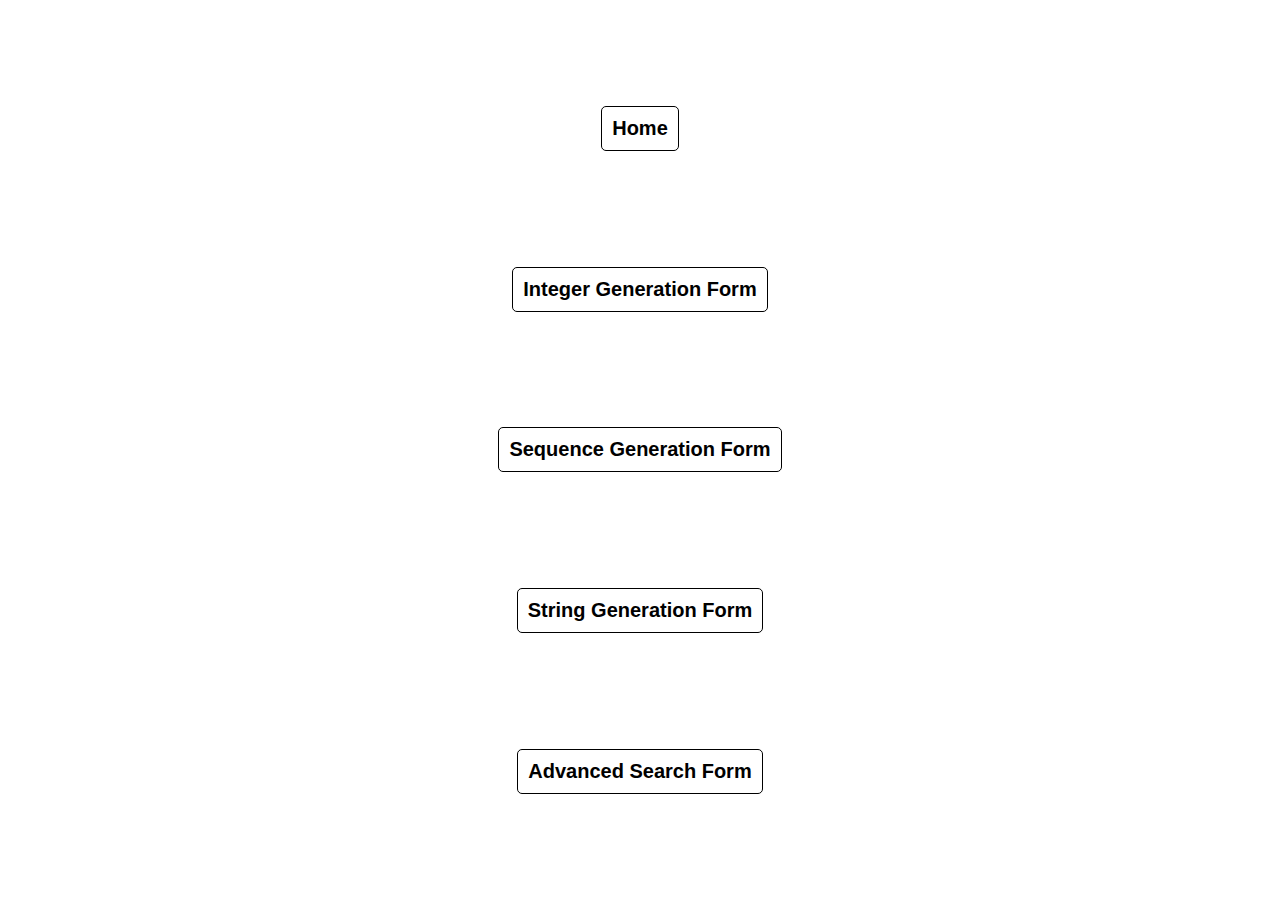
<file: index.html>
<!DOCTYPE html>
<html lang="en">
  <head>
    <meta charset="UTF-8" />
    <meta http-equiv="X-UA-Compatible" content="IE=edge" />
    <meta name="viewport" content="width=device-width, initial-scale=1.0" />
    <title>Laboratory 2 Homework</title>
    <link rel="stylesheet" href="style.css" />
  </head>
  <body>
    <header>
      <div class="sitemap">
        <ul>
          <li>
            <a href="index.html">Home</a>
          </li>
          <li>
            <a href="integer_generation/integer_generation_form.html">Integer Generation Form</a>
          </li>
          <li>
            <a href="sequence_generation/sequence_generation.html">Sequence Generation Form</a>
          </li>
          <li>
            <a href="string_generation/string_generation.html">String Generation Form</a>
          </li>
          <li>
            <a href="advanced_search/advanced_search.html">Advanced Search Form</a>
          </li>
        </ul>
      </div>
    </header>
  </body>
</html>
</file>
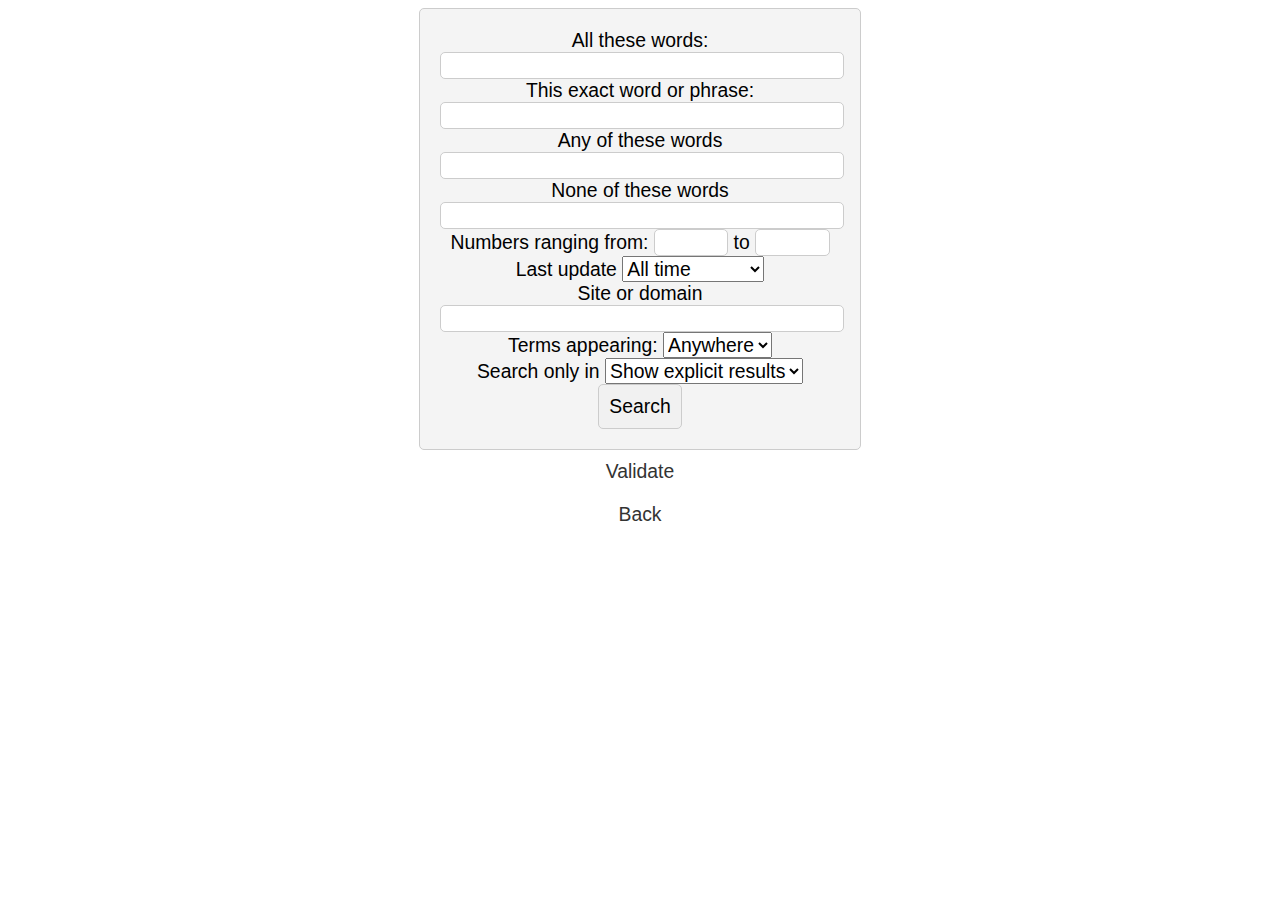
<file: advanced_search/advanced_search.html>
<!DOCTYPE html>
<html lang="en">
  <head>
    <meta charset="UTF-8" />
    <meta http-equiv="X-UA-Compatible" content="IE=edge" />
    <meta name="viewport" content="width=device-width, initial-scale=1.0" />
    <title>Document</title>
    <link rel="stylesheet" href="advanced_search.css" />
  </head>
  <body>
    <!-- form with 14 fields for https://www.google.com/advanced_search -->
    <form id="advanced_search" action="https://www.google.com">
      <input class="hide" type="text" value="" name="lr" />
      <input class="hide" type="text" value="" name="cr" />
      <input class="hide" type="text" value="&tbs=" name="as_filetype" />

      <label for="as_q">All these words:</label>
      <input type="text" name="as_q" id="as_q" />
      <br />

      <label for="as_epq">This exact word or phrase:</label>
      <input type="text" name="as_epq" id="as_epq" />
      <br />

      <label for="as_oq">Any of these words</label>
      <input type="text" name="as_oq" id="as_oq" />
      <br />

      <label for="as_eq">None of these words</label>
      <input type="text" name="as_eq" id="as_eq" />
      <br />

      <label for="as_nlo">Numbers ranging from:</label>
      <input type="text" name="as_nlo" id="as_nlo" />
      <label for="as_nhi">to</label>
      <input type="text" name="as_nhi" id="as_nhi" />
      <br />

      <label for="as_qdr">Last update</label>
      <select name="as_qdr" id="as_qdr">
        <option value="all">All time</option>
        <option value="y">Past year</option>
        <option value="m">Past month</option>
        <option value="w">Past week</option>
        <option value="d">Past 24 hours</option>
      </select>
      <br />
      <label for="as_sitesearch">Site or domain</label>
      <input type="text" name="as_sitesearch" id="as_sitesearch" />
      <br />
      <label for="as_occt">Terms appearing:</label>
      <select name="as_occt" id="as_occt">
        <option value="any">Anywhere</option>
        <option value="title">Title</option>
        <option value="body">Text</option>
        <option value="url">URL</option>
        <option value="links">Links</option>
      </select>
      <br />

      <label for="safe">Search only in</label>
      <select name="safe" id="safe">
        <option value="images">Show explicit results</option>
        <option value="active">Hide explicit results</option>
      </select>
      <br />
      <input type="submit" value="Search" />
    </form>
    <a
      href=" http://validator.w3.org/check?uri=https://laurentiuali.github.io/form-interface-for-web-services/advanced_search/advanced_search.html"
      >Validate</a
    >
    <a href="../index.html">Back</a>
  </body>
</html>
</file>
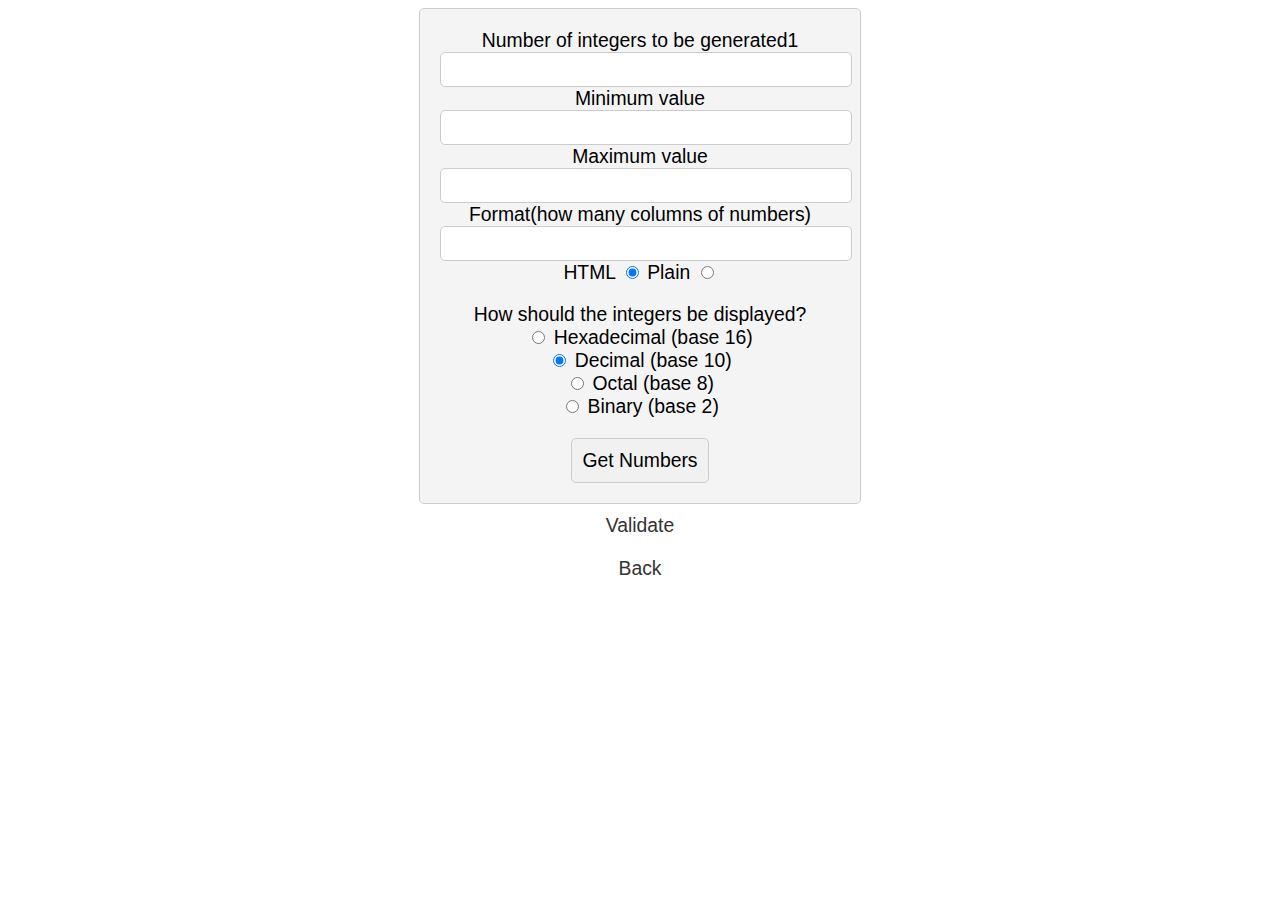
<file: integer_generation/integer_generation_form.html>
<!DOCTYPE html>
<html lang="en">
  <head>
    <meta charset="UTF-8" />
    <meta http-equiv="X-UA-Compatible" content="IE=edge" />
    <meta name="viewport" content="width=device-width, initial-scale=1.0" />
    <title>Document</title>
    <link rel="stylesheet" href="integer-generation.css" />
  </head>
  <body>
    <form id="integer_generation" action="https://www.random.org/integers/">
      <label for="num">Number of integers to be generated1</label>
      <input type="text" name="num" id="num" />
      <br />

      <label for="min">Minimum value</label>
      <input type="text" name="min" id="min" />
      <br />

      <label for="max">Maximum value</label>
      <input type="text" name="max" id="max" />
      <br />

      <label for="col">Format(how many columns of numbers)</label>
      <input type="text" name="col" id="col" />
      <br />

      <label for="html">HTML</label>
      <input
        id="html"
        type="radio"
        name="format"
        value="html"
        checked="checked"
      />

      <label for="plain">Plain</label>
      <input id="plain" type="radio" name="format" value="plain" />
      <br />

      <p>
        How should the integers be displayed?<br />

        <input class="indented" type="radio" name="base" value="16" />
        Hexadecimal (base 16)
        <br />
        <input
          class="indented"
          type="radio"
          name="base"
          value="10"
          checked="checked"
        />
        Decimal (base 10)<br />
        <input class="indented" type="radio" name="base" value="8" /> Octal
        (base 8)<br />
        <input class="indented" type="radio" name="base" value="2" /> Binary
        (base 2)
      </p>
      <input type="submit" value="Get Numbers" />
      <br />
    </form>
    <a
      href=" http://validator.w3.org/check?uri=https://laurentiuali.github.io/form-interface-for-web-services/integer_generation/integer_generation_form.html"
      >Validate</a
    >
    <a href="../index.html">Back</a>
  </body>
</html>
</file>
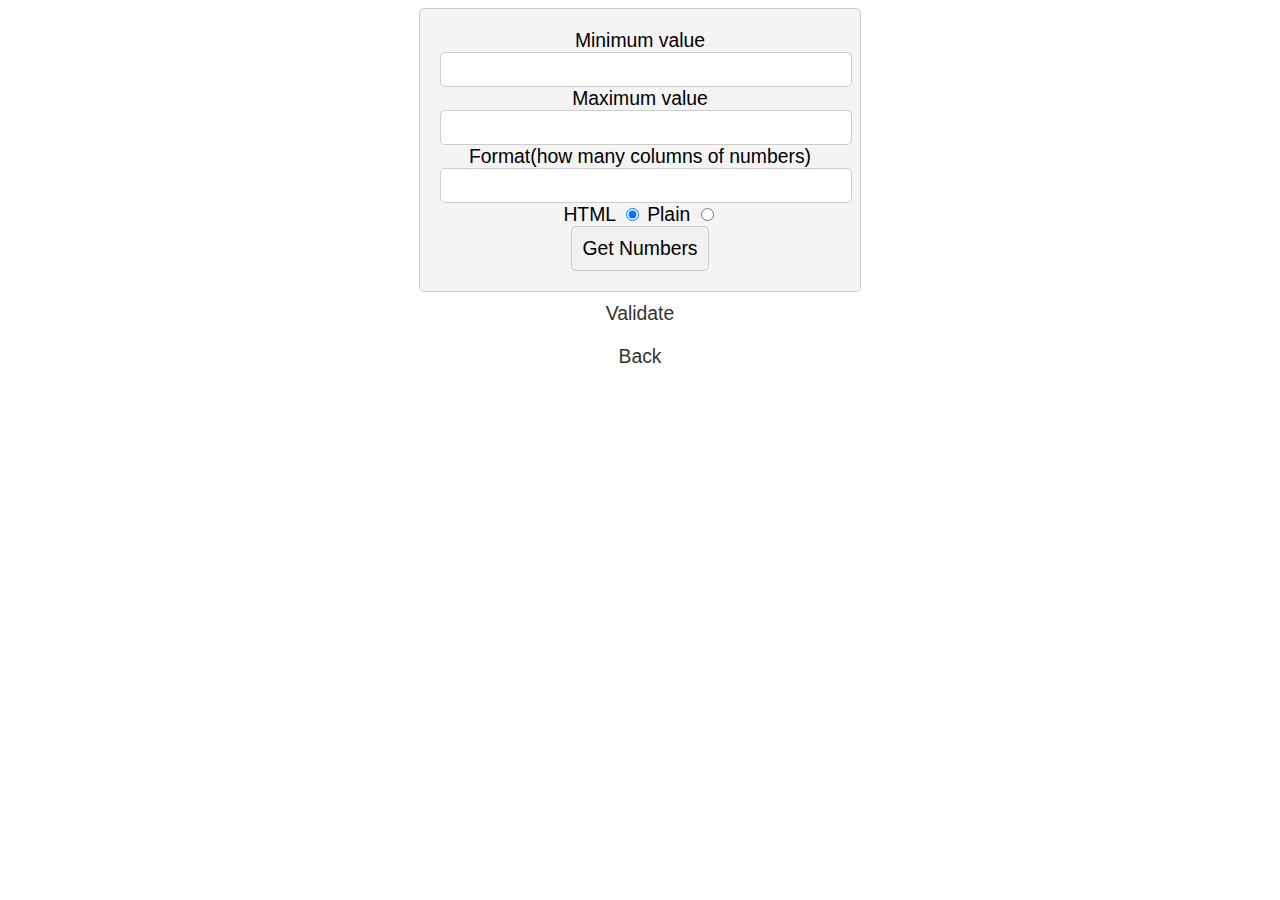
<file: sequence_generation/sequence_generation.html>
<!DOCTYPE html>
<html lang="en">
  <head>
    <meta charset="UTF-8" />
    <meta http-equiv="X-UA-Compatible" content="IE=edge" />
    <meta name="viewport" content="width=device-width, initial-scale=1.0" />
    <title>Document</title>
    <link rel="stylesheet" href="sequence_generation.css" />
  </head>
  <body>
    <!-- form with 4 input fields and submit-->
    <form id="sequence_generation" action="https://www.random.org/sequences/">
      <label for="min">Minimum value</label>
      <input type="text" name="min" id="min" />
      <br />

      <label for="max">Maximum value</label>
      <input type="text" name="max" id="max" />
      <br />

      <label for="col">Format(how many columns of numbers)</label>
      <input type="text" name="col" id="col" />
      <br />

      <label for="html">HTML</label>
      <input
        id="html"
        type="radio"
        name="format"
        value="html"
        checked="checked"
      />

      <label for="plain">Plain</label>
      <input id="plain" type="radio" name="format" value="plain" />
      <br />

      <input type="submit" value="Get Numbers" />
    </form>
    <a
      href=" http://validator.w3.org/check?uri=https://laurentiuali.github.io/form-interface-for-web-services/sequence_generation/sequence_generation.html"
      >Validate</a
    >
    <a href="../index.html">Back</a>
  </body>
</html>
</file>
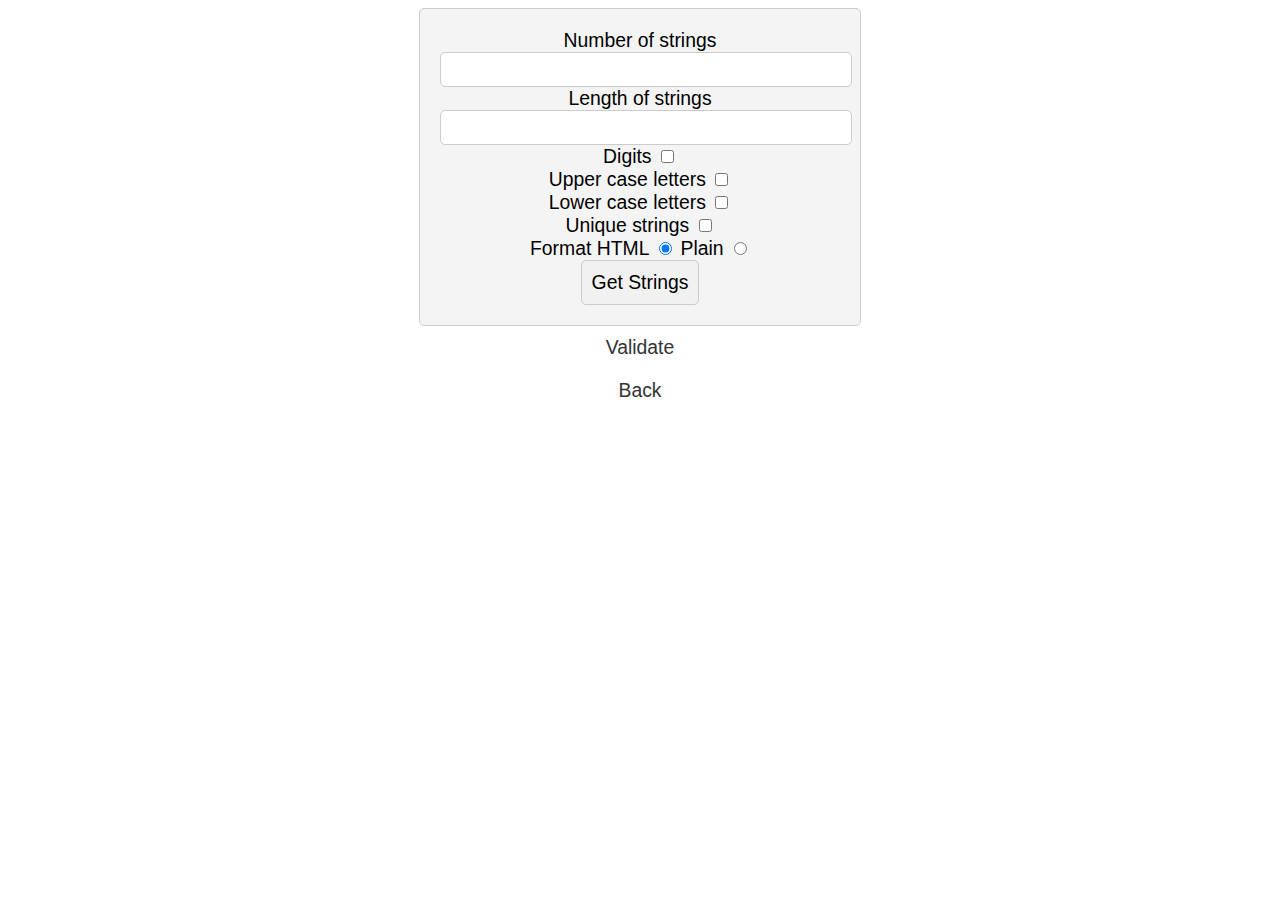
<file: string_generation/string_generation.html>
<!DOCTYPE html>
<html lang="en">
  <head>
    <meta charset="UTF-8" />
    <meta http-equiv="X-UA-Compatible" content="IE=edge" />
    <meta name="viewport" content="width=device-width, initial-scale=1.0" />
    <title>Document</title>
    <link rel="stylesheet" href="string_generation.css" />
  </head>
  <body>
    <form id="string_generation" action="https://www.random.org/strings/">
      <label for="num">Number of strings</label>
      <input type="text" name="num" id="num" />
      <br />

      <label for="len">Length of strings</label>
      <input type="text" name="len" id="len" />
      <br />

      <label for="digits">Digits</label>
      <input type="checkbox" name="digits" id="digits" />
      <br />

      <label for="upperalpha">Upper case letters</label>
      <input type="checkbox" name="upperalpha" id="upperalpha" />
      <br />

      <label for="loweralpha">Lower case letters</label>
      <input type="checkbox" name="loweralpha" id="loweralpha" />
      <br />

      <label for="unique">Unique strings</label>
      <input type="checkbox" name="unique" id="unique" />
      <br />

      <label for="html">Format</label>

      <label for="html">HTML</label>
      <input
        type="radio"
        name="format"
        id="html"
        value="html"
        checked="checked"
      />

      <label for="plain">Plain</label>
      <input type="radio" name="format" id="plain" value="plain" />
      <br />

      <input type="submit" value="Get Strings" />
    </form>

    <a
      href="http://validator.w3.org/check?uri=https://laurentiuali.github.io/form-interface-for-web-services/string_generation/string_generation.html"
      >Validate</a
    >
    <a href="../index.html">Back</a>
  </body>
</html>
</file>
<file: style.css>
*{
    margin: 0;
    padding: 0;
    box-sizing: border-box;
    font-family: 'Poppins', sans-serif;
}
ul{
    height: 100vh;
    display: flex;
    flex-direction: column;
    list-style-type: none;
    align-items: center;
    justify-content: space-evenly;
   

}
ul li{
    padding: 10px;

}
ul li a{
    display: inline-block;
    text-decoration: none;
    color: #000;
    font-size: 20px;
    font-weight: bold;
    padding: 10px;
    border: 1px solid #000;
    border-radius: 5px;
    transition: all 0.3s ease;
}
ul a:hover{
    background: #000;
    color: #fff;
    transform: scale(1.1);
}
</file>
<file: advanced_search/advanced_search.css>
*{
    font-family: 'Roboto', sans-serif;	
    font-size: 1.1rem;
  }
  
form {
    width: 400px;
    margin: 0 auto;
    padding: 20px;
    border: 1px solid #ccc;
    border-radius: 5px;
    text-align: center;
    background: #f4f4f4;
}
input[type="submit"] {
    background: #f1f1f1;
    border: 1px solid #ccc;
    padding: 10px;
    border-radius: 5px;
    cursor: pointer;
}

input[type="text"] {
    width: 100%;
    padding: 1px;
    border: 1px solid #ccc;
    border-radius: 5px;
}

a{
    padding: 10px;
    display: inline-block;
    color: #333;
    text-decoration: none;
}

form a:hover {
    color: purple;
    transform: scale(1.1);
}

a {
    display: block;
    text-align: center;
}
a:hover {
    color: red;
    transform: scale(1.1);
}

  
#as_nlo{
    display: inline;
    width: 4rem;
}
#as_nhi{
    display: inline;
    width: 4rem;
}
.hide{
    display: none;
}
</file>
<file: integer_generation/integer-generation.css>
*{
  font-family: 'Roboto', sans-serif;	
  font-size: 1.1rem;
}

form {
  width: 400px;
  margin: 0 auto;
  padding: 20px;
  border: 1px solid #ccc;
  border-radius: 5px;
  text-align: center;
  background: #f4f4f4;
}
input[type="submit"] {
  background: #f1f1f1;
  border: 1px solid #ccc;
  padding: 10px;
  border-radius: 5px;
  cursor: pointer;
}

input[type="text"] {
  width: 100%;
  padding: 5px;
  border: 1px solid #ccc;
  border-radius: 5px;
}

a{
  padding: 10px;
  display: inline-block;
  color: #333;
  text-decoration: none;
}

form a:hover {
  color: purple;
  transform: scale(1.1);
}

a {
  display: block;
  text-align: center;
}
a:hover {
  color: red;
  transform: scale(1.1);
}
</file>
<file: sequence_generation/sequence_generation.css>
*{
  font-family: 'Roboto', sans-serif;	
  font-size: 1.1rem;
}

form {
  width: 400px;
  margin: 0 auto;
  padding: 20px;
  border: 1px solid #ccc;
  border-radius: 5px;
  text-align: center;
  background: #f4f4f4;
}
input[type="submit"] {
  background: #f1f1f1;
  border: 1px solid #ccc;
  padding: 10px;
  border-radius: 5px;
  cursor: pointer;
}

input[type="text"] {
  width: 100%;
  padding: 5px;
  border: 1px solid #ccc;
  border-radius: 5px;
}

a{
  padding: 10px;
  display: inline-block;
  color: #333;
  text-decoration: none;
}

form a:hover {
  color: purple;
  transform: scale(1.1);
}

a {
  display: block;
  text-align: center;
}
a:hover {
  color: red;
  transform: scale(1.1);
}
</file>
<file: string_generation/string_generation.css>
*{
  font-family: 'Roboto', sans-serif;	
  font-size: 1.1rem;
}

form {
  width: 400px;
  margin: 0 auto;
  padding: 20px;
  border: 1px solid #ccc;
  border-radius: 5px;
  text-align: center;
  background: #f4f4f4;
}
input[type="submit"] {
  background: #f1f1f1;
  border: 1px solid #ccc;
  padding: 10px;
  border-radius: 5px;
  cursor: pointer;
}

input[type="text"] {
  width: 100%;
  padding: 5px;
  border: 1px solid #ccc;
  border-radius: 5px;
}

a{
  padding: 10px;
  display: inline-block;
  color: #333;
  text-decoration: none;
}

form a:hover {
  color: purple;
  transform: scale(1.1);
}

a {
  display: block;
  text-align: center;
}
a:hover {
  color: red;
  transform: scale(1.1);
}
</file>
